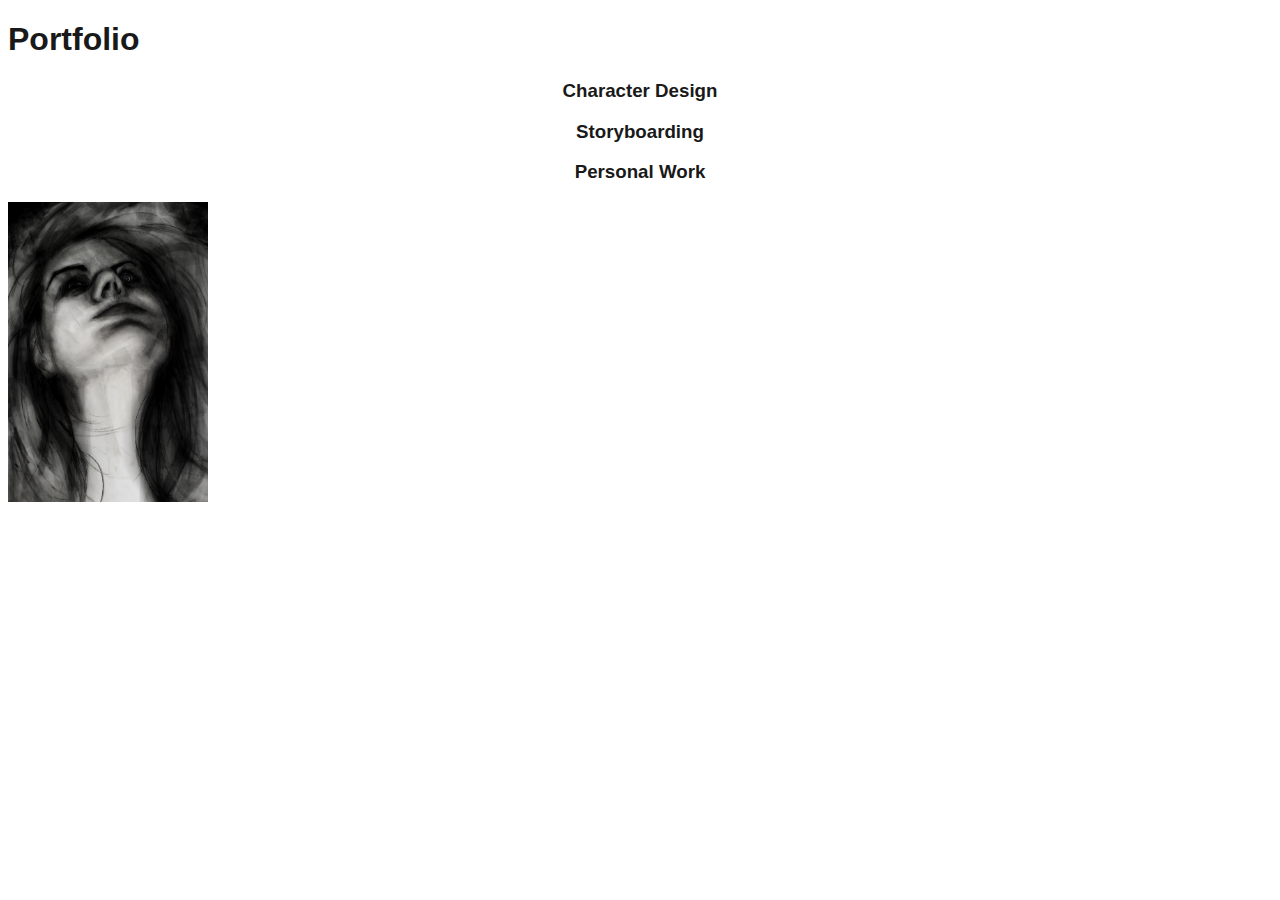
<file: maycotterojascharacterdesign.html>
<!DOCTYPE html>
<html lang="en">
<head>
  <meta charset="UTF-8">
  <meta http-equiv="X-UA-Compatible" content="IE=edge">
  <meta name="viewport" content="width=device-width, initial-scale=1.0">
  <link rel="stylesheet" type="text/css" href="mr.css">
</head>

<body>
  <div id ="container"> 
    <h1>Portfolio</h1>
      <h3>Character Design</h3>
      
      <h3>Storyboarding</h3>
    
      <h3>Personal Work</h3>
      <img src="curved_March2023.jpg" width="200px" height="300px" text-align="centre">
      <br>
      <embed src="https://maycotterojas.neocities.org/" style="width:1000; height:1000;" text-align="centre">
      </br>
  </div>
  <script src="mr.js"></script>
</body>
</html>
</file>
<file: mr.css>
* {box-sizing: border-box}

.tab {
        float: right;
        border: 1px solid #ccc;
        background-color: #f1f1f1;
        width: 30%;
        height: 300px;
        overflow: hidden;
}

.text-alignment {
  text-align: left;
}

.tab button {
        display: block;
        background-color: inherit;
        color: black;
        padding: 22px 16px;
        width: 100%;
        border: none;
        outline: none;
        text-align: right;
        cursor: pointer;
        transition: 0.3s;
        float: left;
        cursor: pointer;
}

.tab button:hover {
        background-color: #ddd;
}

.tab button.active {
        background-color: #ccc;
}

.tabcontent {
        float: right;
        padding: 0px 12px;
        border: none;
        width: 70%;
        border-left: 1px solid #ccc;
        height: 300px;
        display: none;
        border-top: none;
}        

.background-image{
        background-image: url('illit_back.jpg');
        height: 70px;
        background-position: center bottom;
        background-repeat: no repeat;
        background-color: rgba(255,255,255,0.6);
        background-blend-mode: lighten;
}

h1{
    color: rgb(25, 25, 25);
    /*background-color: rgb(250, 250, 250);*/
    font-family: sans-serif, Helvetica;
    text-align: left;
}

h2{
    color: rgb(25, 25, 25);
    /*background-color: rgb(250, 250, 250);*/
    font-family: sans-serif, Helvetica;
    text-align: left;
}

h3{
    color: rgb(25, 25, 25);
    /*background-color: rgb(250, 250, 250);*/
    font-family: sans-serif, Helvetica;
    text-align: center;
}

h5{
    color: rgb(25, 25, 25);
    /*background-color: rgb(250, 250, 250);*/
    font-family: sans-serif, Helvetica;
    text-align: center;
}

.container{
    width: 70%;
    height: auto;
    font-family: sans-serif, Helvetica;
    /*background-color: rgb(250, 250, 250);*/
    text-align: center;
}
</file>
